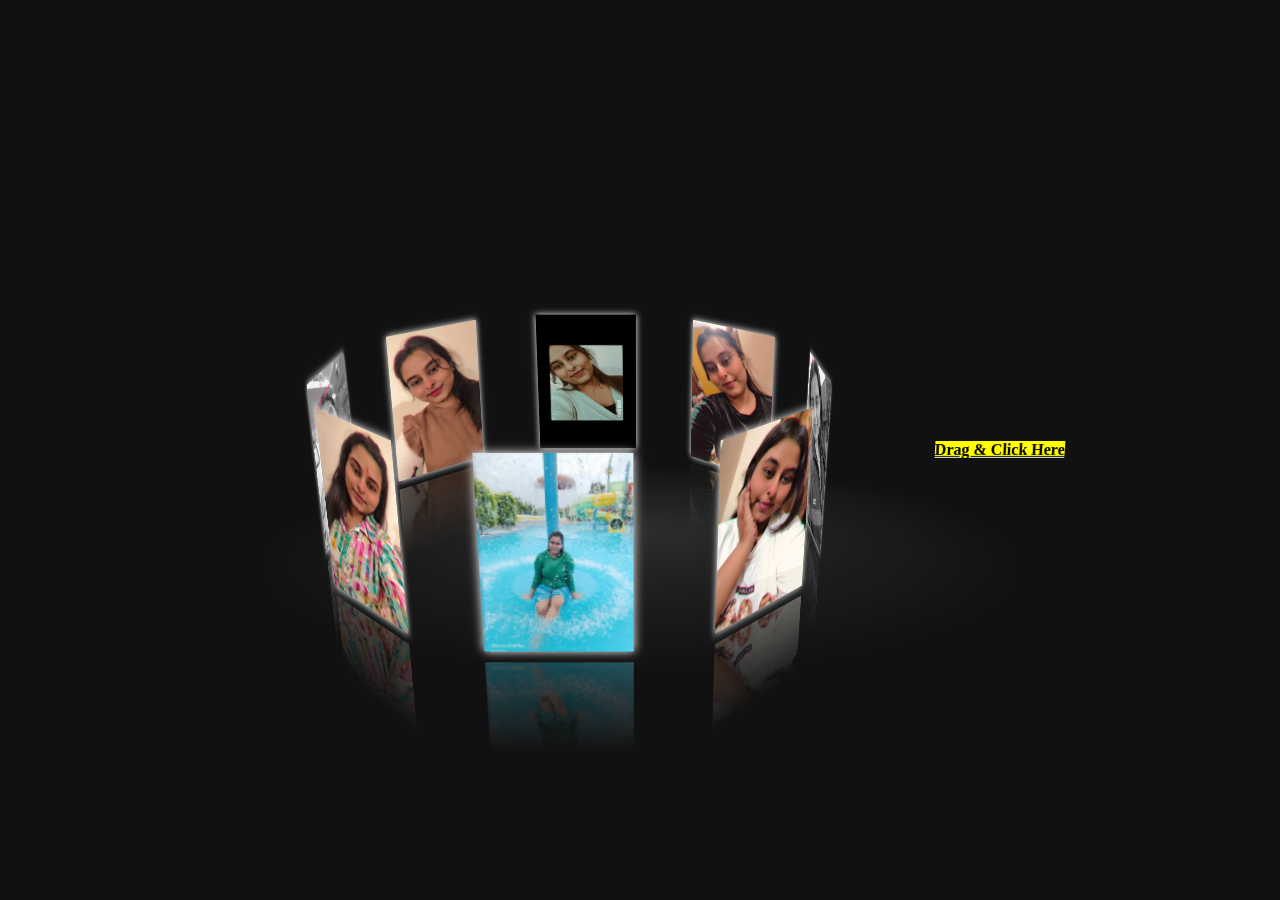
<file: public/slider/index.html>
<!DOCTYPE html>
<html lang="en" >
<head>
  <meta charset="UTF-8">
  <title>Rohaan Bhagat</title>
  <link rel="stylesheet" href="style.css">

</head>
<body>
  <audio id="bg-music" autoplay loop>
  <source src="toh.mp3" type="audio/mpeg">
  Your browser does not support the audio element.
</audio>
  <script>
  // Unmute the audio after user interaction
  window.addEventListener("click", function() {
    document.getElementById("bg-music").muted = false;
  });
</script>
<!-- partial:index.partial.html -->
<div id="drag-container">
  <div id="spin-container">







    <img src="imgs/8.jpg" alt="">
    <img src="imgs/1.jpg" alt="">
    <img src="imgs/2.jpg" alt="">
    <img src="imgs/3.jpg" alt="">
    <img src="imgs/4.jpg" alt="">
    <img src="imgs/5.jpg" alt="">
    <img src="imgs/6.jpg" alt="">
    <img src="imgs/7.jpg" alt="">


    <!-- <video controls autoplay loop> 
      <source src="imgs/29.mp4" type="video/mp4">
    </video> -->

    <!-- Text at center of ground -->
    <p>     <mark>Happy Birthday Diya</mark></p>
  </div>
  <div id="ground"></div>
  <div id="link">
    <a href="msg/index.html"><mark><strong>Drag & Click Here</strong></mark></a>
  </div>

</div>

<div id="music-container"></div>


<style>.github-corner:hover .octo-arm{animation:octocat-wave 560ms ease-in-out}@keyframes octocat-wave{0%,100%{transform:rotate(0)}20%,60%{transform:rotate(-25deg)}40%,80%{transform:rotate(10deg)}}@media (max-width:500px){.github-corner:hover .octo-arm{animation:none}.github-corner .octo-arm{animation:octocat-wave 560ms ease-in-out}}</style>
<!-- partial -->
  <script  src="script.js"></script>

</body>
</file>
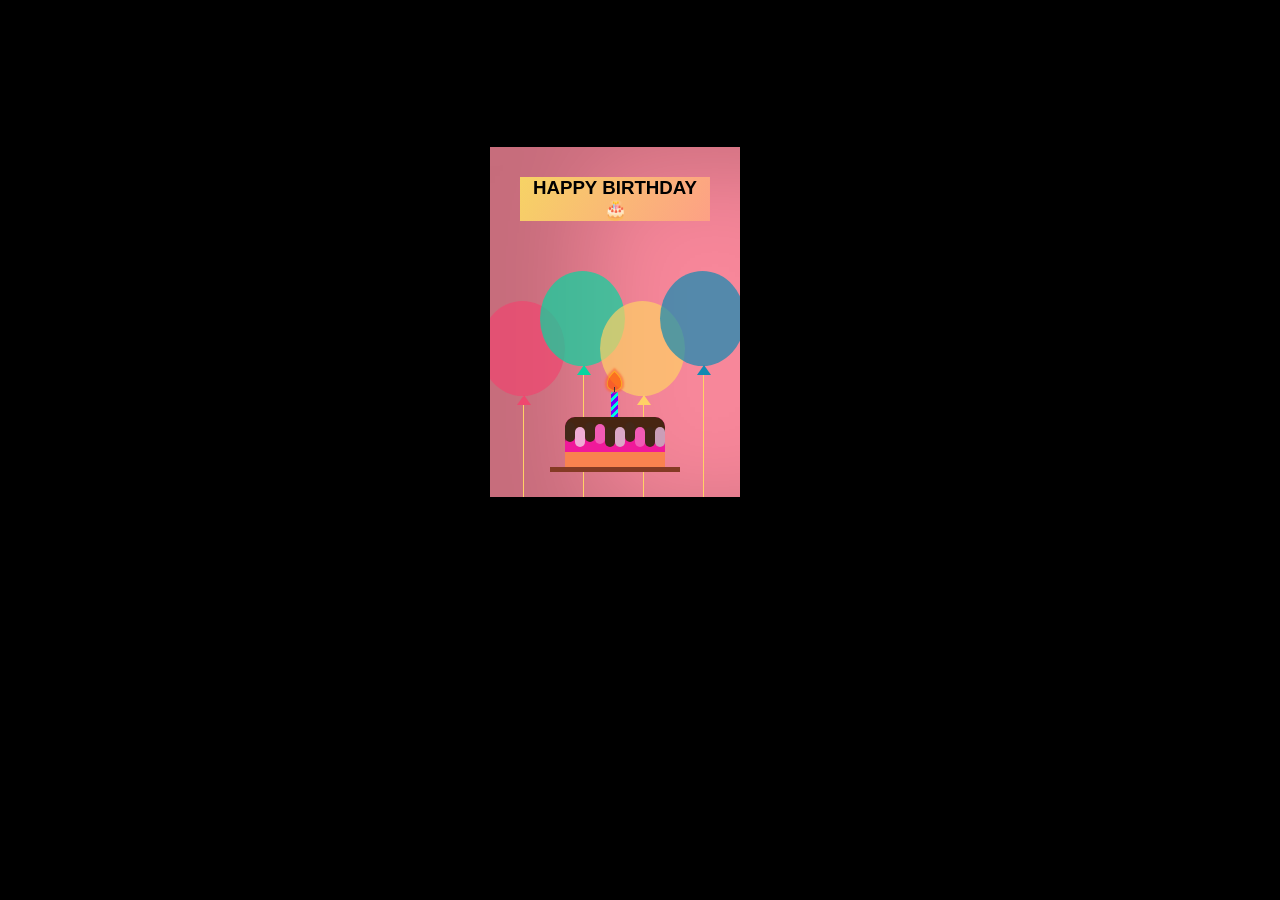
<file: public/slider/msg/index.html>
<!DOCTYPE html>
<head>
    <meta charset="UTF-8">
    <meta http-equiv="X-UA-Compatible" content="IE=Edge">
    <meta name="viewport" content="width=device-width, initial-scale=1">
    <title>Wish Card</title>
    <link rel="stylesheet" href="style.css">
    <meta name="twitter:card" content="summary">
      <meta property="og:title" content="Wish Card">
      <meta property="og:site_name" content="Wish Card">
      <meta property="og:url" content="http://wishcard.free.nf/C2.php?code=8eDGZEQI">
      <meta property="og:image" content="http://wishcard.free.nf/bgimg/wishcard.jpg">
      <meta property="og:image:width" content="402">
      <meta property="og:image:height" content="548">
      <meta property="og:type" content="website">
      <meta name="robots" content="noindex,nofollow">
  </head>
<body>
    <audio id="bg-music" autoplay loop>
       <source src="fiki.mp3" type="audio/mpeg">
         Your browser does not support the audio element.
   </audio> 
   <script>
     // Unmute the audio after user interaction
     window.addEventListener("click", function() {
      document.getElementById("bg-music").muted = false;
     });
   </script>

    <h2>Click this card</h2>
    <div class="body">
      <div class="birthdayCard">
        <div class="cardFront">
        <h3 id="title" class="happy">HAPPY BIRTHDAY 🎂</h3>        <!-- <h3 class="happy">HAPPY BIRTH 🎂</h3> -->
          <div class="balloons">
            <div class="balloonOne"></div>
            <div class="balloonTwo"></div>
            <div class="balloonThree"></div>
            <div class="balloonFour"></div>
          </div>
          <div class="plate">
            <div class="cake"></div>
            <div class="flame"></div>
          </div>
        </div>
        <div class="cardInside">
          <!-- <h2 class="back">HAPPY BIRTHDAY 🎂</h3> -->
          <h3 id="title" class="back">HAPPY BIRTHDAY 🎂</h3><p id="title">Diya Agarwal</p><p id="desc">Happy Birthday to an amazing friend! On this special day, I just want to remind you how incredible you are. Your kindness, laughter, and warmth make the world a better place, and I’m so lucky to have you in my life. May this year bring you endless happiness, love, and all the success you deserve. Enjoy your day to the fullest—you deserve nothing but the best!</p><p id="name" class="name">
  <a href="https://bit.ly/m/rudrarohaan" target="_blank" style="text-decoration: none; color: inherit;">
    Rohaan Bhagat
  </a>
</p> 
         </div>
      </div>
    </div>
      <!-- <script src="script.js"></script> -->
      <wordtune-app-toolbar data-wxt-shadow-root="" style="direction: ltr;"></wordtune-app-toolbar>
      <wordtune-spices-nudge data-wxt-shadow-root="" style="direction: ltr;"></wordtune-spices-nudge>
      <wordtune-read-toolbar data-wxt-shadow-root="" style="direction: ltr; position: absolute; z-index: 99999999; display: block;"></wordtune-read-toolbar>
      <wordtune-cards data-wxt-shadow-root="" style="direction: ltr;"></wordtune-cards>
  
  </body>
</html>
</file>
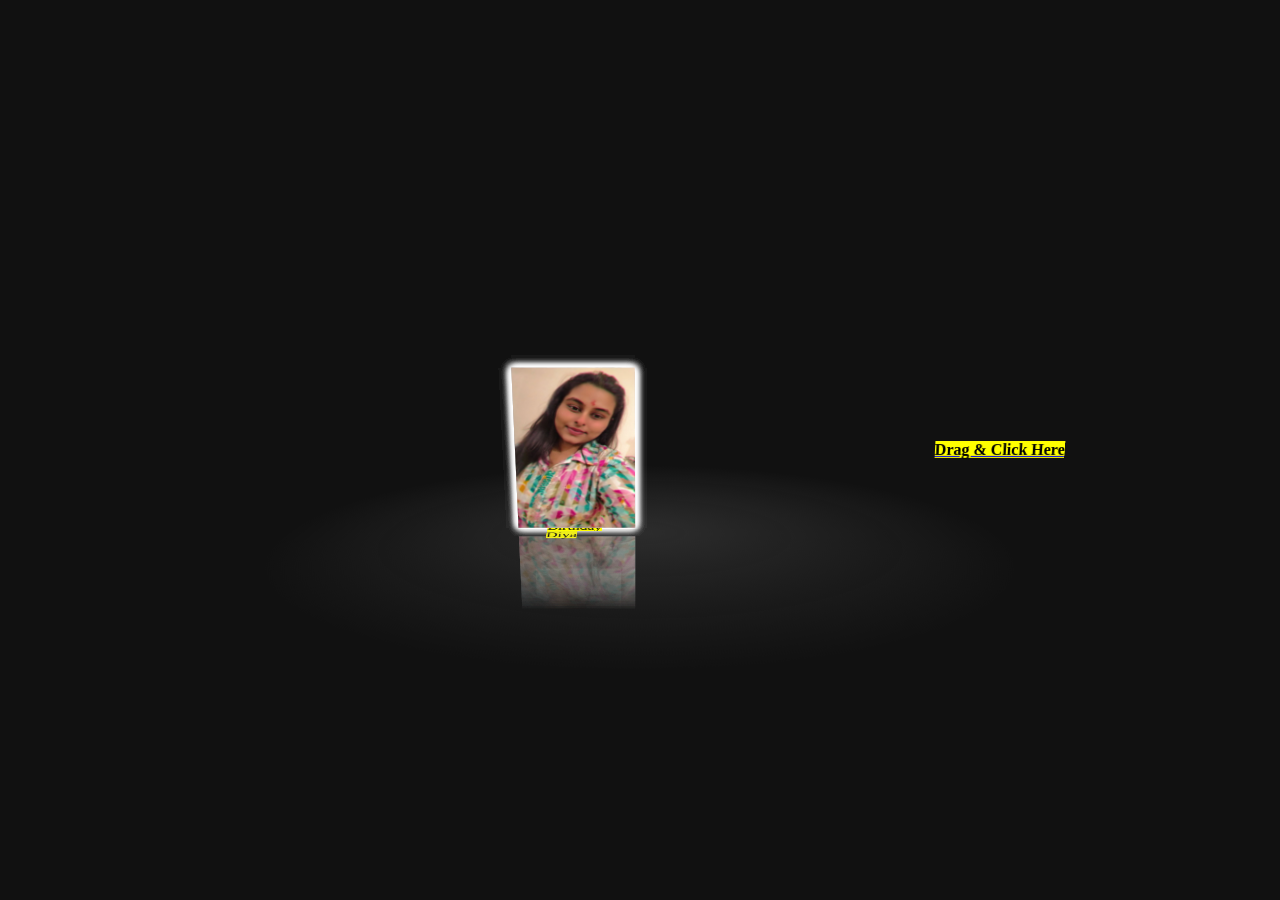
<file: src/app/(pages)/surprise/slider/index.html>
<!DOCTYPE html>
<html lang="en" >
<head>
  <meta charset="UTF-8">
  <title>Rohaan Bhagat</title>
  <link rel="stylesheet" href="style.css">

</head>
<body>
<!-- partial:index.partial.html -->
<div id="drag-container">
  <div id="spin-container">







    <img src="imgs/8.jpg" alt="">
    <img src="imgs/1.jpg" alt="">
    <img src="imgs/2.jpg" alt="">
    <img src="imgs/3.jpg" alt="">
    <img src="imgs/4.jpg" alt="">
    <img src="imgs/5.jpg" alt="">
    <img src="imgs/6.jpg" alt="">
    <img src="imgs/7.jpg" alt="">


    <!-- <video controls autoplay loop> 
      <source src="imgs/29.mp4" type="video/mp4">
    </video> -->

    <!-- Text at center of ground -->
    <p>     <mark>Happy Birthday Diya</mark></p>
  </div>
  <div id="ground"></div>
  <div id="link">
    <a href="msg/index.html"><mark><strong>Drag & Click Here</strong></mark></a>
  </div>

</div>

<div id="music-container"></div>


<style>.github-corner:hover .octo-arm{animation:octocat-wave 560ms ease-in-out}@keyframes octocat-wave{0%,100%{transform:rotate(0)}20%,60%{transform:rotate(-25deg)}40%,80%{transform:rotate(10deg)}}@media (max-width:500px){.github-corner:hover .octo-arm{animation:none}.github-corner .octo-arm{animation:octocat-wave 560ms ease-in-out}}</style>
<!-- partial -->
  <script  src="script.js"></script>

</body>
</file>
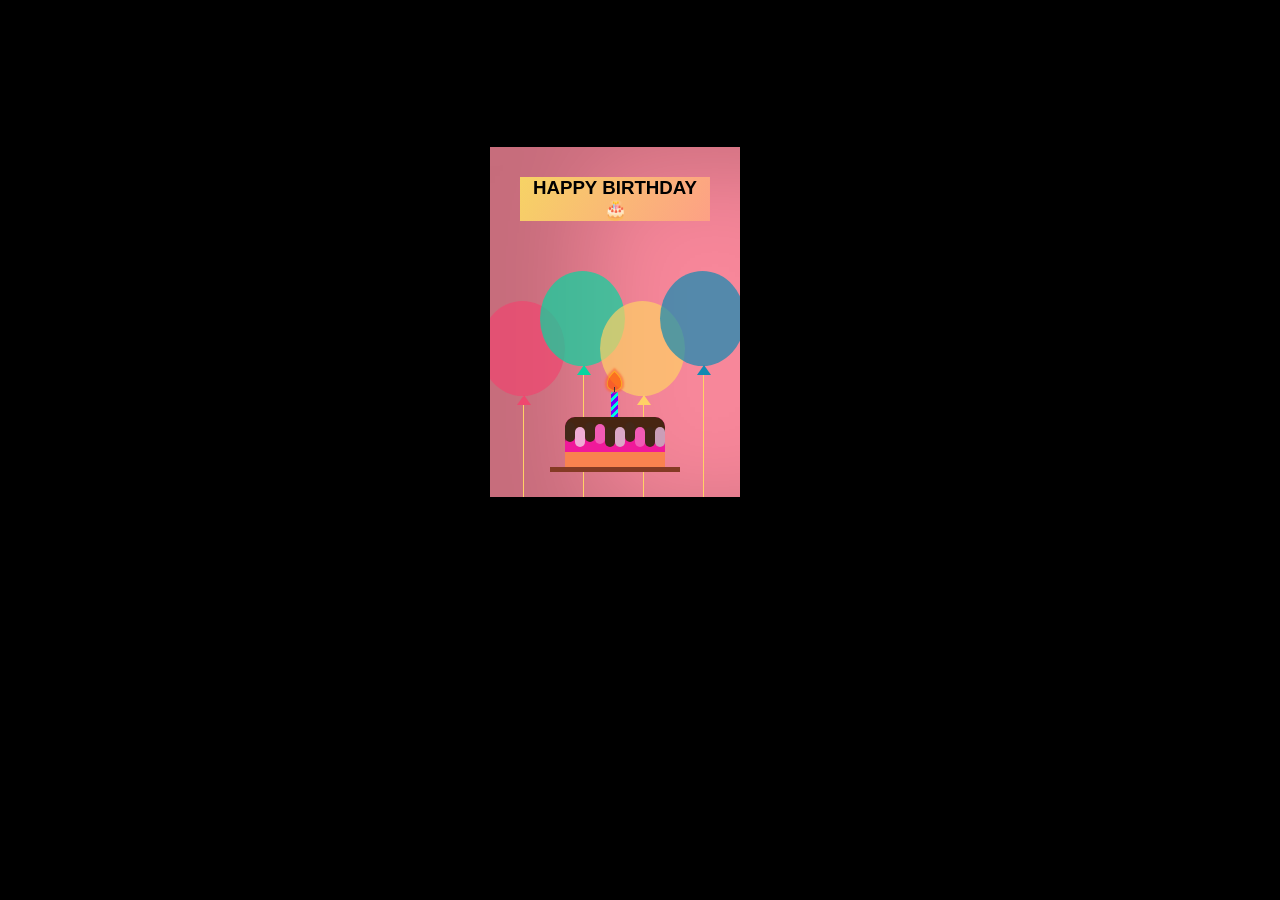
<file: src/app/(pages)/surprise/slider/msg/index.html>
<!DOCTYPE html>
<head>
    <meta charset="UTF-8">
    <meta http-equiv="X-UA-Compatible" content="IE=Edge">
    <meta name="viewport" content="width=device-width, initial-scale=1">
    <title>Wish Card</title>
    <link rel="stylesheet" href="style.css">
    <meta name="twitter:card" content="summary">
      <meta property="og:title" content="Wish Card">
      <meta property="og:site_name" content="Wish Card">
      <meta property="og:url" content="http://wishcard.free.nf/C2.php?code=8eDGZEQI">
      <meta property="og:image" content="http://wishcard.free.nf/bgimg/wishcard.jpg">
      <meta property="og:image:width" content="402">
      <meta property="og:image:height" content="548">
      <meta property="og:type" content="website">
      <meta name="robots" content="noindex,nofollow">
  </head>
<body>
    <h2>Click this card</h2>
    <div class="body">
      <div class="birthdayCard">
        <div class="cardFront">
        <h3 id="title" class="happy">HAPPY BIRTHDAY 🎂</h3>        <!-- <h3 class="happy">HAPPY BIRTH 🎂</h3> -->
          <div class="balloons">
            <div class="balloonOne"></div>
            <div class="balloonTwo"></div>
            <div class="balloonThree"></div>
            <div class="balloonFour"></div>
          </div>
          <div class="plate">
            <div class="cake"></div>
            <div class="flame"></div>
          </div>
        </div>
        <div class="cardInside">
          <!-- <h2 class="back">HAPPY BIRTHDAY 🎂</h3> -->
          <h3 id="title" class="back">HAPPY BIRTHDAY 🎂</h3><p id="title">Diya Agarwal</p><p id="desc">Happy Birthday to an amazing friend! On this special day, I just want to remind you how incredible you are. Your kindness, laughter, and warmth make the world a better place, and I’m so lucky to have you in my life. May this year bring you endless happiness, love, and all the success you deserve. Enjoy your day to the fullest—you deserve nothing but the best!</p><p id="name" class="name">Rohaan Bhagat</p> 
         </div>
      </div>
    </div>
      <!-- <script src="script.js"></script> -->
      <wordtune-app-toolbar data-wxt-shadow-root="" style="direction: ltr;"></wordtune-app-toolbar>
      <wordtune-spices-nudge data-wxt-shadow-root="" style="direction: ltr;"></wordtune-spices-nudge>
      <wordtune-read-toolbar data-wxt-shadow-root="" style="direction: ltr; position: absolute; z-index: 99999999; display: block;"></wordtune-read-toolbar>
      <wordtune-cards data-wxt-shadow-root="" style="direction: ltr;"></wordtune-cards>
  
  </body>
</html>
</file>
<file: public/slider/style.css>
* {
  margin: 0;
  padding: 0;
}

html,
body {
  height: 100%;
  /* for touch screen */
  touch-action: none; 
}

body {
  overflow: hidden;
  display: -webkit-box;
  display: -ms-flexbox;
  display: flex;
  background: #111;
  -webkit-perspective: 1000px;
          perspective: 1000px;
  -webkit-transform-style: preserve-3d;
          transform-style: preserve-3d;
}

#drag-container, #spin-container {
  position: relative;
  display: -webkit-box;
  display: -ms-flexbox;
  display: flex;
  margin: auto;
  -webkit-transform-style: preserve-3d;
          transform-style: preserve-3d;
  -webkit-transform: rotateX(-10deg);
          transform: rotateX(-10deg);
}

#drag-container img, #drag-container video {
  -webkit-transform-style: preserve-3d;
          transform-style: preserve-3d;
  position: absolute;
  left: 0;
  top: 0;
  width: 100%;
  height: 100%;
  line-height: 200px;
  font-size: 50px;
  text-align: center;
  -webkit-box-shadow: 0 0 8px #fff;
          box-shadow: 0 0 8px #fff;
  -webkit-box-reflect: below 10px linear-gradient(transparent, transparent, #0005);
}

#drag-container img:hover, #drag-container video:hover {
  -webkit-box-shadow: 0 0 15px rgba(234, 53, 207, 0.867);
          box-shadow: 0 0 15px rgba(234, 53, 207, 0.867);
  -webkit-box-reflect: below 10px linear-gradient(transparent, transparent, #0007);
}

#drag-container p {
  font-family: Serif;
  position: absolute;
  top: 100%;
  left: 50%;
  -webkit-transform: translate(-50%,-50%) rotateX(90deg);
          transform: translate(-50%,-50%) rotateX(90deg);
  color: rgb(252, 30, 174);
}

#ground {
  width: 900px;
  height: 900px;
  position: absolute;
  top: 100%;
  left: 50%;
  -webkit-transform: translate(-50%,-50%) rotateX(90deg);
          transform: translate(-50%,-50%) rotateX(90deg);
  background: -webkit-radial-gradient(center center, farthest-side , #9993, transparent);
}

#music-container {
  position: absolute;
  top: 0;
  left: 0;
}

#link {
  left: 120%;
  position: relative;
  display: -webkit-box;
  display: -ms-flexbox;
  display: flex;
  margin: auto;
} 

@-webkit-keyframes spin {
  from{
    -webkit-transform: rotateY(0deg);
            transform: rotateY(0deg);
  } to{
    -webkit-transform: rotateY(360deg);
            transform: rotateY(360deg);
  }
}

@keyframes spin {
  from{
    -webkit-transform: rotateY(0deg);
            transform: rotateY(0deg);
  } to{
    -webkit-transform: rotateY(360deg);
            transform: rotateY(360deg);
  }
}
@-webkit-keyframes spinRevert {
  from{
    -webkit-transform: rotateY(360deg);
            transform: rotateY(360deg);
  } to{
    -webkit-transform: rotateY(0deg);
            transform: rotateY(0deg);
  }
}
@keyframes spinRevert {
  from{
    -webkit-transform: rotateY(360deg);
            transform: rotateY(360deg);
  } to{
    -webkit-transform: rotateY(0deg);
            transform: rotateY(0deg);
  }
}
</file>
<file: public/slider/msg/style.css>
body {
 background-color: #000;
}

.body {
 display: flex;
 align-items: center;
 justify-content: center;
 margin-top: 100px;
}

h2 {
 animation: 1s blink linear infinite;
 display: flex;
 justify-content: center;
}

.birthdayCard {
 position: relative;
 width: 300px;
 height: 500px;
 cursor: pointer;
 transform-style: preserve-3d;
 transform: perspective(2500px);
 transition: 1s;
}

.cardFront {
 position: relative;
 background-color: #F7879A;
 width: 250px;
 height: 350px;
 overflow: hidden;
 transform-origin: left;
 box-shadow: inset 100px 20px 100px rgba(0, 0, 0, .2), 30px 0 50px rgba(0, 0, 0, 0.4);
 transition: .6s;
}

.happy {
 font-family: Tahoma, sans-serif;
 text-align: center;
 margin: 30px;
 background-image: linear-gradient(120deg, #f6d365 0%, #fda085 100%);
 transition: .1s;
}

.balloons {
 position: absolute;
}

.balloonOne,
.balloonTwo,
.balloonThree,
.balloonFour {
 position: absolute;
 width: 85px;
 height: 95px;
 border-radius: 50%;
}

.balloonOne {
 background-color: rgb(239, 71, 111, 0.7);
 left: -10px;
 top: 50px;
}

.balloonTwo {
 background-color: rgb(6, 214, 160, 0.7);
 left: 50px;
 top: 20px;
}

.balloonThree {
 background-color: rgb(255, 209, 102, 0.7);
 left: 110px;
 top: 50px;
}

.balloonFour {
 background-color: rgb(17, 138, 178, 0.7);
 left: 170px;
 top: 20px;
}


.balloonOne:before,
.balloonTwo:before,
.balloonThree:before,
.balloonFour:before {
 content: "";
 position: absolute;
 width: 1px;
 height: 155px;
 background-color: #ffd166;
 top: 95px;
 left: 43px;
}

.balloonOne:after,
.balloonTwo:after,
.balloonThree:after,
.balloonFour:after {
 content: "";
 position: absolute;
 border-right: 7px solid transparent;
 border-left: 7px solid transparent;
 top: 94px;
 left: 37px;
}

.balloonOne:after {
 border-bottom: 10px solid #ef476f;
}

.balloonTwo:after {
 border-bottom: 10px solid #06d6a0;
}

.balloonThree:after {
 border-bottom: 10px solid #ffd166;
}

.balloonFour:after {
 border-bottom: 10px solid #118ab2;
}

/* Cake code start */

.plate {
  position: absolute;
  width: 130px;
  height: 5px;
  background-color: #843a24;
  left: 60px;
  top: 320px;
}

.cake {
  position: absolute;
  overflow: hidden;
  width: 100px;
  height: 50px;
  background-color: #f0199a;
  border-radius: 10px 10px 0 0;
  top: -50px;
  left: 15px;
  box-shadow: inset 0 -15px #f9824f, inset 0 15px #472511;
}

.cake:before {
  content: "";
  position: absolute;
  background-color: #432818;
  width: 10px;
  height: 20px;
  top: 5px;
  border-radius: 20px;
  box-shadow: 10px 5px #f0acd5, 20px 0px #432818, 30px 2px #f15bb5,
    40px 5px #432818, 50px 5px #dba8c7, 60px 0px #432818, 70px 5px #f15bb5,
    80px 5px #432818, 90px 5px #ca9eb8;
}

.plate:before {
  content: "";
  position: absolute;
  background: repeating-linear-gradient(
    -45deg,
    #7300ff,
    #7300ff 3px,
    #00ffdd 3px,
    #00f5d4 6px
  );
  width: 7px;
  height: 25px;
  top: -75px;
  left: 61px;
}

.plate:after {
  content: "";
  position: absolute;
  width: 1px;
  height: 5px;
  background-color: #333;
  top: -80px;
  left: 64px;
}

.flame {
    position: absolute;
    background-color: #ff5100;
    border: 1px solid #ffa500;
    border-radius: 80% 0 55% 50% / 55% 0 80% 50%;
    transform: rotate(-45deg);
    width:15px;
    height:15px;
    opacity:0.7;
    top:-93px;
    left:56px;
    box-shadow: 0px 0px 2px 2px #ff652edb;
    animation: flame 30ms 200ms ease-in infinite alternate;
  }

  @keyframes flame {
    0%{
        transform: rotate(-45deg);
    }
    20%{
        transform: rotate(-50deg);
    }
    40%{
        transform: rotate(-44deg);
    }
    60%{
        transform: rotate(-45deg) scaleY(1.04);
    }
    80%{
        transform: rotate(-47deg) scaleY(0.92);
    }
    100%{
        transform: rotate(-50deg);
    }
  }
/* cake code end */

.cardInside {
 position: absolute;
 background-color: #F7879A;
 width: 250px;
 height: 350px;
 z-index: -1;
 left: 0;
 top: 0;
 box-shadow: inset 100px 20px 100px rgba(0, 0, 0, 0.2);
}

p {
 font-family: cursive;
 margin: 12px 8px 8px 18px;
 color: #000;
}

#desc{
    /* border: 2px solid #ef476f; */
    font-size: medium;
    height: 150px;
    overflow-y: scroll;
    -ms-overflow-style: none;  /* IE and Edge */
    scrollbar-width: none; 
}

#desc::-webkit-scrollbar {
    display: none;
}

.name {
 position: absolute;
 left: 125px;
 /* top: 200px; */
 color: #333;
 text-decoration: underline;
 width: 95px;
}

.back {
 font-family: Tahoma, sans-serif;
 color: #333;
 text-align: center;
 margin: 20px;
 outline-color: #333;
 outline-style: dashed;
}

.birthdayCard:hover {
 transform: perspective(2500px) rotate(5deg);
 box-shadow: inset 100px 20px 100px rgba(0, 0, 0, .2), 0 10px 100px rgba(0, 0, 0, 0.5);
}

.birthdayCard:hover .cardFront {
 transform: rotateY(-160deg);
}

.birthdayCard:hover .happy {
 visibility: hidden;
}

@keyframes blink {
 0% {
  color: white;
 }

 20% {
  color: yellow;
 }

 40% {
  color: greenyellow;
 }

 60% {
  color: red;
 }

 80% {
  color: hotpink;
 }

 100% {
  color: blue;
 }
}
footer{
 font-size: 10px;
 color: white;
 position: absolute;
 bottom: 0px;
}
footer a{
 color: white;
}
</file>
<file: src/app/(pages)/surprise/slider/style.css>
* {
  margin: 0;
  padding: 0;
}

html,
body {
  height: 100%;
  /* for touch screen */
  touch-action: none; 
}

body {
  overflow: hidden;
  display: -webkit-box;
  display: -ms-flexbox;
  display: flex;
  background: #111;
  -webkit-perspective: 1000px;
          perspective: 1000px;
  -webkit-transform-style: preserve-3d;
          transform-style: preserve-3d;
}

#drag-container, #spin-container {
  position: relative;
  display: -webkit-box;
  display: -ms-flexbox;
  display: flex;
  margin: auto;
  -webkit-transform-style: preserve-3d;
          transform-style: preserve-3d;
  -webkit-transform: rotateX(-10deg);
          transform: rotateX(-10deg);
}

#drag-container img, #drag-container video {
  -webkit-transform-style: preserve-3d;
          transform-style: preserve-3d;
  position: absolute;
  left: 0;
  top: 0;
  width: 100%;
  height: 100%;
  line-height: 200px;
  font-size: 50px;
  text-align: center;
  -webkit-box-shadow: 0 0 8px #fff;
          box-shadow: 0 0 8px #fff;
  -webkit-box-reflect: below 10px linear-gradient(transparent, transparent, #0005);
}

#drag-container img:hover, #drag-container video:hover {
  -webkit-box-shadow: 0 0 15px rgba(234, 53, 207, 0.867);
          box-shadow: 0 0 15px rgba(234, 53, 207, 0.867);
  -webkit-box-reflect: below 10px linear-gradient(transparent, transparent, #0007);
}

#drag-container p {
  font-family: Serif;
  position: absolute;
  top: 100%;
  left: 50%;
  -webkit-transform: translate(-50%,-50%) rotateX(90deg);
          transform: translate(-50%,-50%) rotateX(90deg);
  color: rgb(252, 30, 174);
}

#ground {
  width: 900px;
  height: 900px;
  position: absolute;
  top: 100%;
  left: 50%;
  -webkit-transform: translate(-50%,-50%) rotateX(90deg);
          transform: translate(-50%,-50%) rotateX(90deg);
  background: -webkit-radial-gradient(center center, farthest-side , #9993, transparent);
}

#music-container {
  position: absolute;
  top: 0;
  left: 0;
}

#link {
  left: 120%;
  position: relative;
  display: -webkit-box;
  display: -ms-flexbox;
  display: flex;
  margin: auto;
} 

@-webkit-keyframes spin {
  from{
    -webkit-transform: rotateY(0deg);
            transform: rotateY(0deg);
  } to{
    -webkit-transform: rotateY(360deg);
            transform: rotateY(360deg);
  }
}

@keyframes spin {
  from{
    -webkit-transform: rotateY(0deg);
            transform: rotateY(0deg);
  } to{
    -webkit-transform: rotateY(360deg);
            transform: rotateY(360deg);
  }
}
@-webkit-keyframes spinRevert {
  from{
    -webkit-transform: rotateY(360deg);
            transform: rotateY(360deg);
  } to{
    -webkit-transform: rotateY(0deg);
            transform: rotateY(0deg);
  }
}
@keyframes spinRevert {
  from{
    -webkit-transform: rotateY(360deg);
            transform: rotateY(360deg);
  } to{
    -webkit-transform: rotateY(0deg);
            transform: rotateY(0deg);
  }
}
</file>
<file: src/app/(pages)/surprise/slider/msg/style.css>
body {
 background-color: #000;
}

.body {
 display: flex;
 align-items: center;
 justify-content: center;
 margin-top: 100px;
}

h2 {
 animation: 1s blink linear infinite;
 display: flex;
 justify-content: center;
}

.birthdayCard {
 position: relative;
 width: 300px;
 height: 500px;
 cursor: pointer;
 transform-style: preserve-3d;
 transform: perspective(2500px);
 transition: 1s;
}

.cardFront {
 position: relative;
 background-color: #F7879A;
 width: 250px;
 height: 350px;
 overflow: hidden;
 transform-origin: left;
 box-shadow: inset 100px 20px 100px rgba(0, 0, 0, .2), 30px 0 50px rgba(0, 0, 0, 0.4);
 transition: .6s;
}

.happy {
 font-family: Tahoma, sans-serif;
 text-align: center;
 margin: 30px;
 background-image: linear-gradient(120deg, #f6d365 0%, #fda085 100%);
 transition: .1s;
}

.balloons {
 position: absolute;
}

.balloonOne,
.balloonTwo,
.balloonThree,
.balloonFour {
 position: absolute;
 width: 85px;
 height: 95px;
 border-radius: 50%;
}

.balloonOne {
 background-color: rgb(239, 71, 111, 0.7);
 left: -10px;
 top: 50px;
}

.balloonTwo {
 background-color: rgb(6, 214, 160, 0.7);
 left: 50px;
 top: 20px;
}

.balloonThree {
 background-color: rgb(255, 209, 102, 0.7);
 left: 110px;
 top: 50px;
}

.balloonFour {
 background-color: rgb(17, 138, 178, 0.7);
 left: 170px;
 top: 20px;
}


.balloonOne:before,
.balloonTwo:before,
.balloonThree:before,
.balloonFour:before {
 content: "";
 position: absolute;
 width: 1px;
 height: 155px;
 background-color: #ffd166;
 top: 95px;
 left: 43px;
}

.balloonOne:after,
.balloonTwo:after,
.balloonThree:after,
.balloonFour:after {
 content: "";
 position: absolute;
 border-right: 7px solid transparent;
 border-left: 7px solid transparent;
 top: 94px;
 left: 37px;
}

.balloonOne:after {
 border-bottom: 10px solid #ef476f;
}

.balloonTwo:after {
 border-bottom: 10px solid #06d6a0;
}

.balloonThree:after {
 border-bottom: 10px solid #ffd166;
}

.balloonFour:after {
 border-bottom: 10px solid #118ab2;
}

/* Cake code start */

.plate {
  position: absolute;
  width: 130px;
  height: 5px;
  background-color: #843a24;
  left: 60px;
  top: 320px;
}

.cake {
  position: absolute;
  overflow: hidden;
  width: 100px;
  height: 50px;
  background-color: #f0199a;
  border-radius: 10px 10px 0 0;
  top: -50px;
  left: 15px;
  box-shadow: inset 0 -15px #f9824f, inset 0 15px #472511;
}

.cake:before {
  content: "";
  position: absolute;
  background-color: #432818;
  width: 10px;
  height: 20px;
  top: 5px;
  border-radius: 20px;
  box-shadow: 10px 5px #f0acd5, 20px 0px #432818, 30px 2px #f15bb5,
    40px 5px #432818, 50px 5px #dba8c7, 60px 0px #432818, 70px 5px #f15bb5,
    80px 5px #432818, 90px 5px #ca9eb8;
}

.plate:before {
  content: "";
  position: absolute;
  background: repeating-linear-gradient(
    -45deg,
    #7300ff,
    #7300ff 3px,
    #00ffdd 3px,
    #00f5d4 6px
  );
  width: 7px;
  height: 25px;
  top: -75px;
  left: 61px;
}

.plate:after {
  content: "";
  position: absolute;
  width: 1px;
  height: 5px;
  background-color: #333;
  top: -80px;
  left: 64px;
}

.flame {
    position: absolute;
    background-color: #ff5100;
    border: 1px solid #ffa500;
    border-radius: 80% 0 55% 50% / 55% 0 80% 50%;
    transform: rotate(-45deg);
    width:15px;
    height:15px;
    opacity:0.7;
    top:-93px;
    left:56px;
    box-shadow: 0px 0px 2px 2px #ff652edb;
    animation: flame 30ms 200ms ease-in infinite alternate;
  }

  @keyframes flame {
    0%{
        transform: rotate(-45deg);
    }
    20%{
        transform: rotate(-50deg);
    }
    40%{
        transform: rotate(-44deg);
    }
    60%{
        transform: rotate(-45deg) scaleY(1.04);
    }
    80%{
        transform: rotate(-47deg) scaleY(0.92);
    }
    100%{
        transform: rotate(-50deg);
    }
  }
/* cake code end */

.cardInside {
 position: absolute;
 background-color: #F7879A;
 width: 250px;
 height: 350px;
 z-index: -1;
 left: 0;
 top: 0;
 box-shadow: inset 100px 20px 100px rgba(0, 0, 0, 0.2);
}

p {
 font-family: cursive;
 margin: 12px 8px 8px 18px;
 color: #000;
}

#desc{
    /* border: 2px solid #ef476f; */
    font-size: medium;
    height: 150px;
    overflow-y: scroll;
    -ms-overflow-style: none;  /* IE and Edge */
    scrollbar-width: none; 
}

#desc::-webkit-scrollbar {
    display: none;
}

.name {
 position: absolute;
 left: 125px;
 /* top: 200px; */
 color: #333;
 text-decoration: underline;
 width: 95px;
}

.back {
 font-family: Tahoma, sans-serif;
 color: #333;
 text-align: center;
 margin: 20px;
 outline-color: #333;
 outline-style: dashed;
}

.birthdayCard:hover {
 transform: perspective(2500px) rotate(5deg);
 box-shadow: inset 100px 20px 100px rgba(0, 0, 0, .2), 0 10px 100px rgba(0, 0, 0, 0.5);
}

.birthdayCard:hover .cardFront {
 transform: rotateY(-160deg);
}

.birthdayCard:hover .happy {
 visibility: hidden;
}

@keyframes blink {
 0% {
  color: white;
 }

 20% {
  color: yellow;
 }

 40% {
  color: greenyellow;
 }

 60% {
  color: red;
 }

 80% {
  color: hotpink;
 }

 100% {
  color: blue;
 }
}
footer{
 font-size: 10px;
 color: white;
 position: absolute;
 bottom: 0px;
}
footer a{
 color: white;
}
</file>
